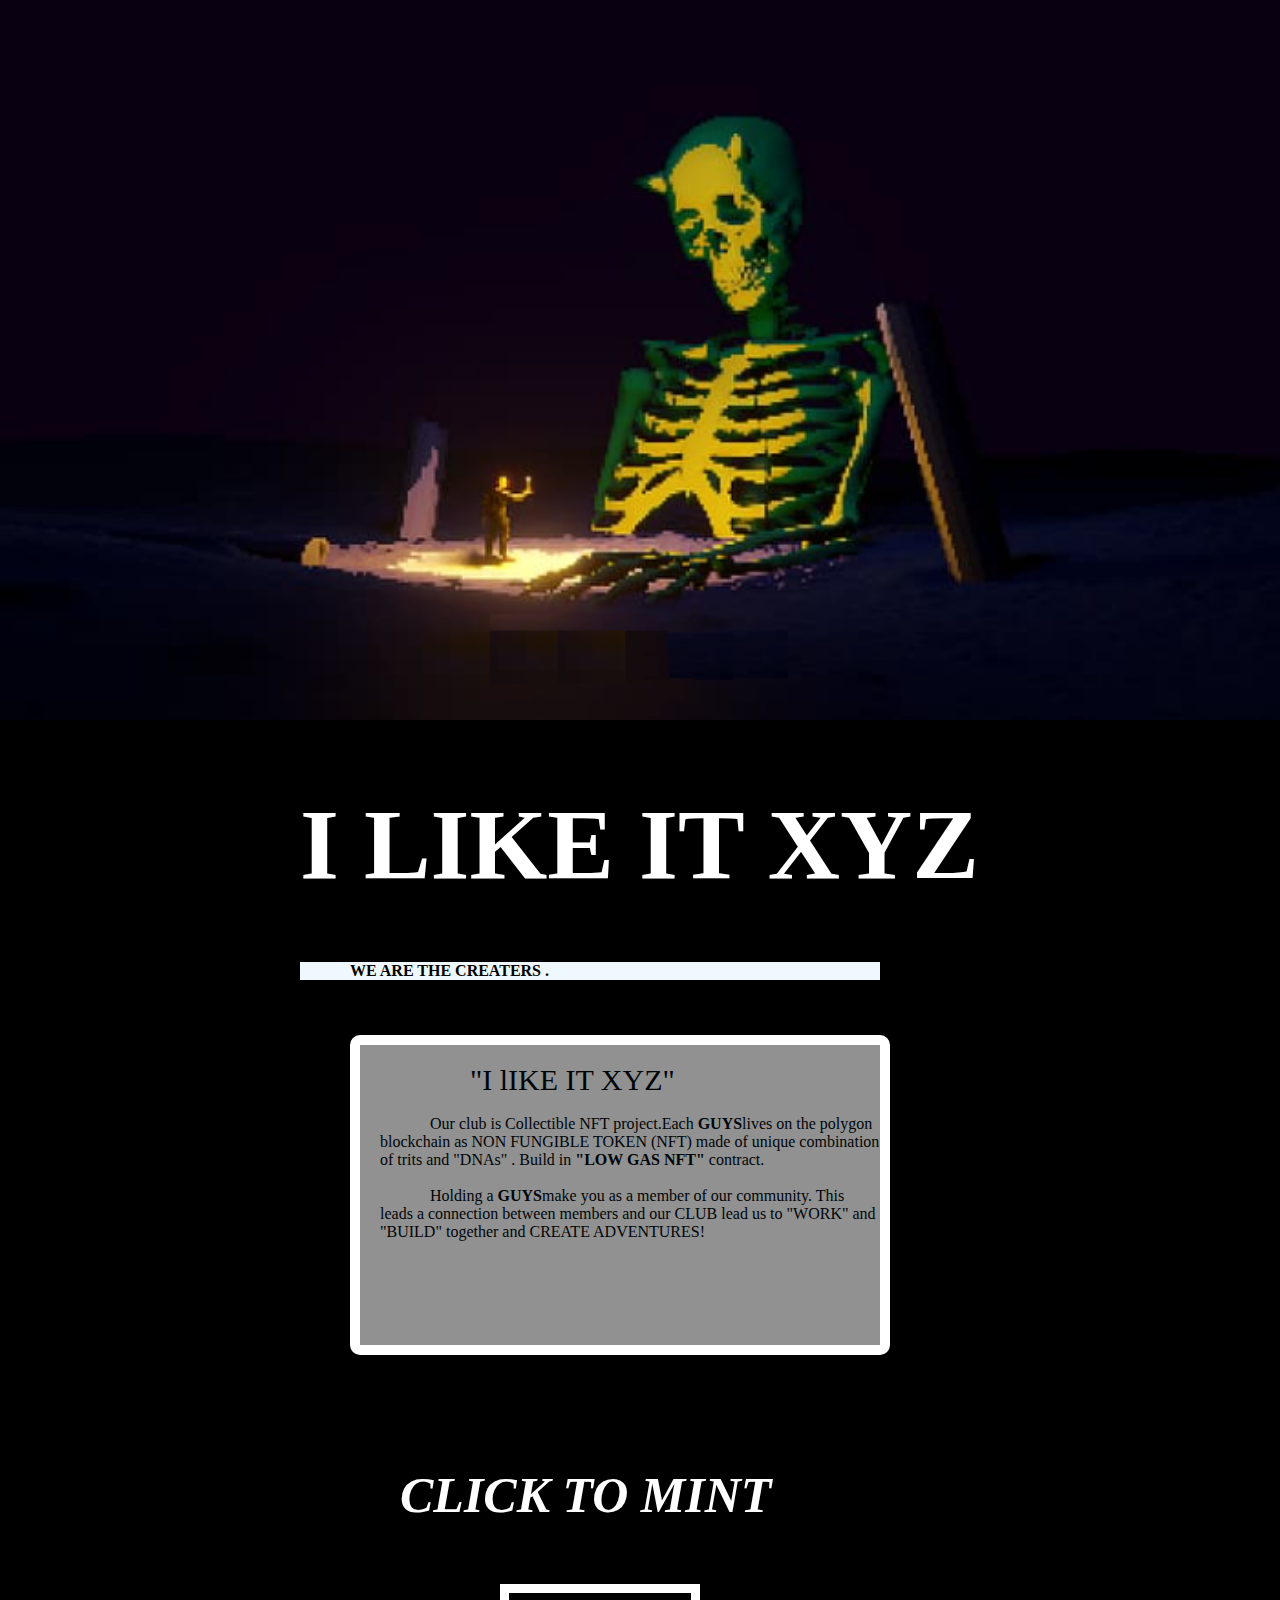
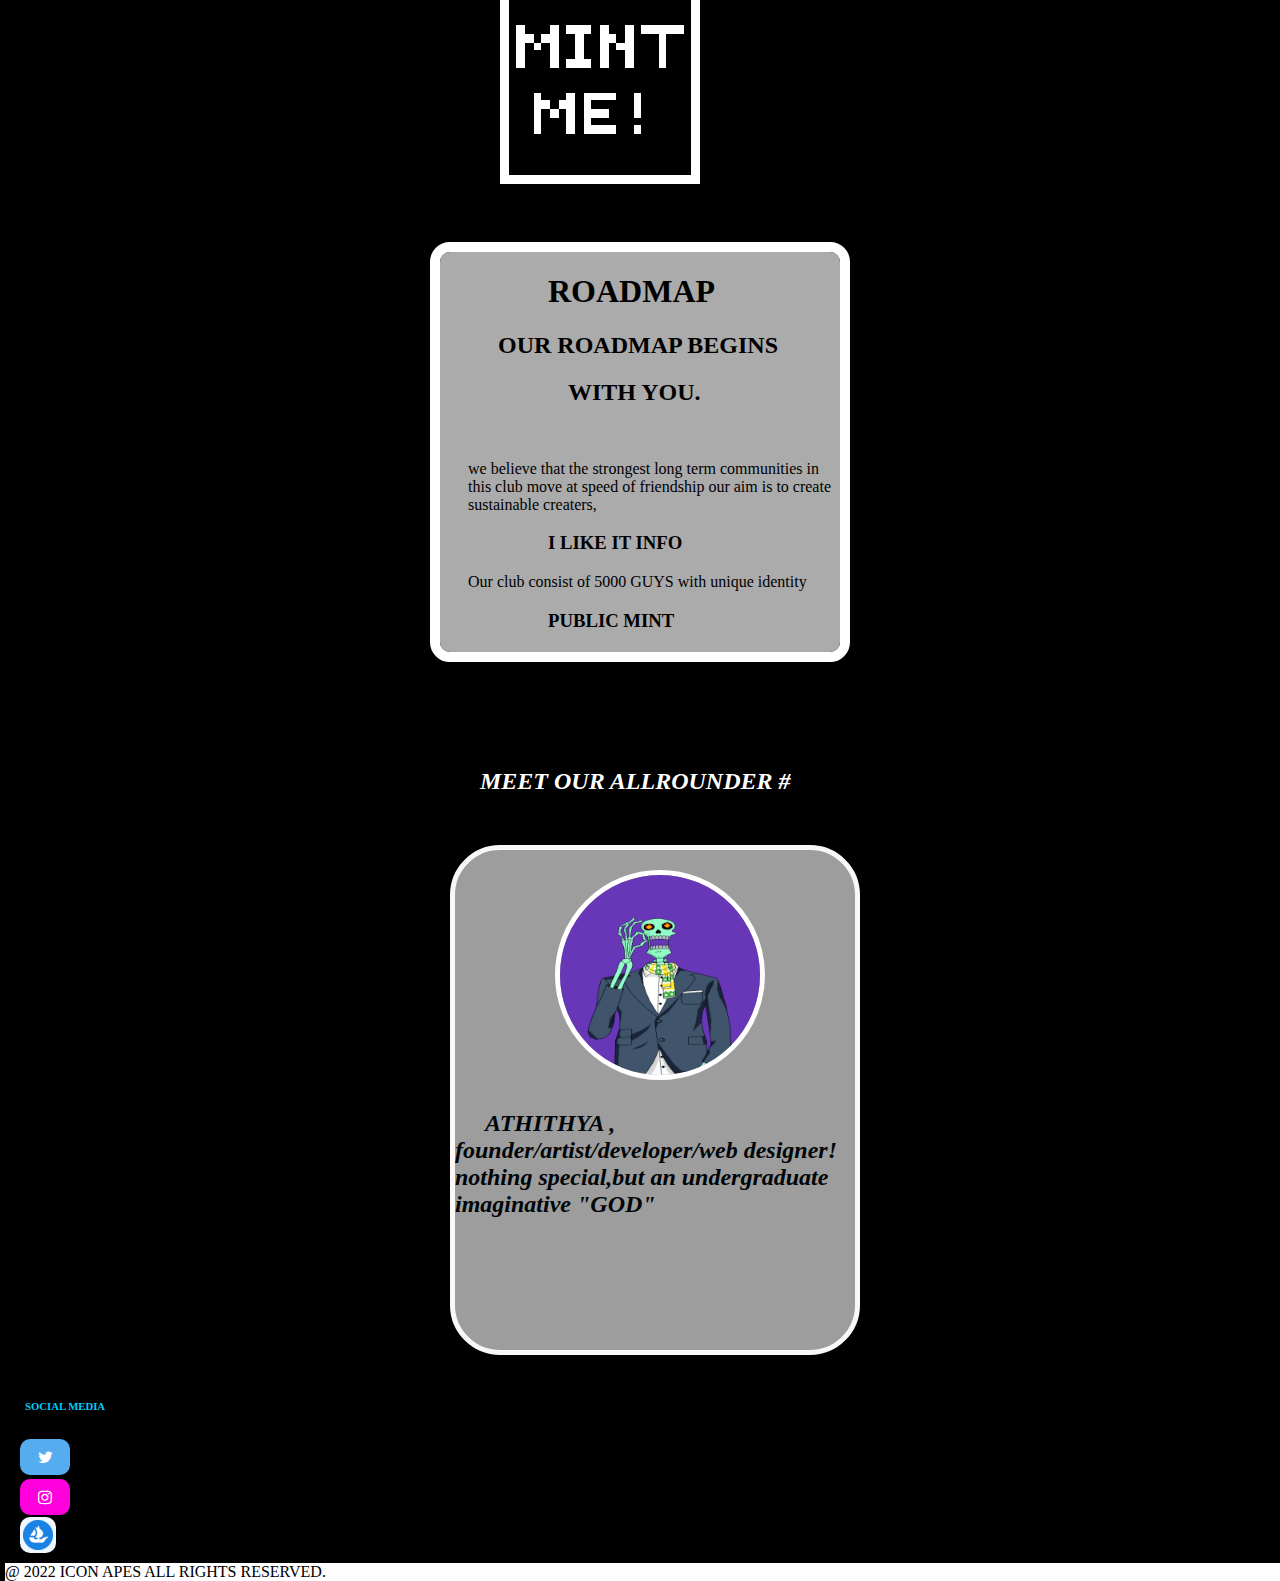
<file: index.html>
<!DOCTYPE html>
<html lang="en" >
  <head>
      <link rel="stylesheet" href="https://cdnjs.cloudflare.com/ajax/libs/font-awesome/4.7.0/css/font-awesome.min.css">
      <link rel="stylesheet" href="styles.css">
      <meta charset="utf-8" />
      <meta name="viewport" content="width=device-width, initial-scale=1" />
      <link rel="stylesheet" href="https://cdnjs.cloudflare.com/ajax/libs/font-awesome/4.7.0/css/font-awesome.min.css">
      <title>I LIKE IT XYZ</title>
      <link rel="Icon" href="./images/icon.png" />
      <style>
         html, 
         body {
            height: 100%;
         }
         body {
           margin: 0;
         }

         #canvas {
            width: 100%;
            height: 100%;
         }
     </style>
  </head>
  <body>
     <div class="background">
       <img src="/images/bg.png">
       <h1 > I LIKE IT XYZ</h1>
       <br/>
       <h4 style="background-color: aliceblue;">WE ARE THE CREATERS .</h4><br/>
         <p class="content1" style=" border:10px white solid;border-radius: 10px;
             height: 300px; width: 500px;margin-left: 350px; padding-left: 20px;background-color: rgb(145, 145, 145);"></br>
          <h style="font-family: cursive;font-size: 30px;margin-left: 90px;">"I lIKE IT XYZ"</h></br></br><p1 style="margin-left: 50px;">
            Our club is Collectible NFT project.Each <strong>GUYS</strong>lives on the polygon blockchain as NON 
            FUNGIBLE TOKEN (NFT) made of unique combination of trits and "DNAs" . 
            Build in <b>"LOW GAS NFT"</b> contract.</p1></br></br>
            <p2 style="margin-left: 50px ;">Holding a <b>GUYS</b>make you as a member of our community.
            This leads a connection between members and our CLUB
            lead us to "WORK" and "BUILD" together and CREATE ADVENTURES!</p2>
         </p>
       <br/>
       <br/>
       <br/>
       <h2 style="margin-left: 400px;margin-right: 430px;font-size: 50px;">CLICK TO MINT </h2></br>
         <a style="margin-left: 500px;" target="_blank" href="https://ilikeitmint.netlify.app/">
          <img src="images/mint button.gif"  width="200">
         </a></br>
         </br>
         </br>
         <div class="iframe_a">
            <iframe src="sub.html" width="400" height="400" style="margin-left: 430px;border-radius: 20px;box-shadow: black 10px;border: 10px solid white;"></iframe>
         </div>
       </br>
       </br>
       </br>
       </br>        
       <h2 style="margin-left:470px;margin-right: 300px;padding: 10px;">MEET OUR ALLROUNDER #</h2>
       <div class="inner content">
           <h2 style="width: 400px; height: 500px;border: 5px solid rgb(250, 247, 247);margin-left: 450px;border-radius: 50px;background-color: rgb(157, 157, 157);">
              <img src="/images/5.png" style="width: 200px; height: 200px;border: 5px solid rgb(255, 255, 255);border-radius: 400px;margin-left: 100px;margin-top: 20px;"><p><h style="padding-left: 30px;"><b>ATHITHYA ,</b></br><h7>founder/artist/developer/web designer!</h7></br>nothing special,but an undergraduate imaginative "GOD"</h></p>
           </h2>
       </div>

       <h6 style="font-family:cursive;margin-left: 25px;" >SOCIAL MEDIA</h6>
       <a target="_blank" href="https://www.twitter.com/ILIKEITXYZ" class="fa fa-twitter"></a>
       <a target="_blank" href="https://www.instagram.com/ilikeitxyz" class="fa fa-instagram"></a>
       <a href="https://opensea.io/collection/i-like-it-xyz" target="_blank">
          <img style="height: 50;width: 60; padding: 3px;background-color: aliceblue; border-radius: 10px;margin-left: 20px;margin-bottom: -12px;" src="images/Logomark-Blue (2).png" alt="opensea";/>
       </a>
      </br>
        <p1 style="margin-left: 5px;font-family: cursive; background-color: rgb(255, 254, 254);">
          @ 2022 ICON APES
          ALL RIGHTS RESERVED.
        </p1> 
     </div>
  </body>
</html>
</file>
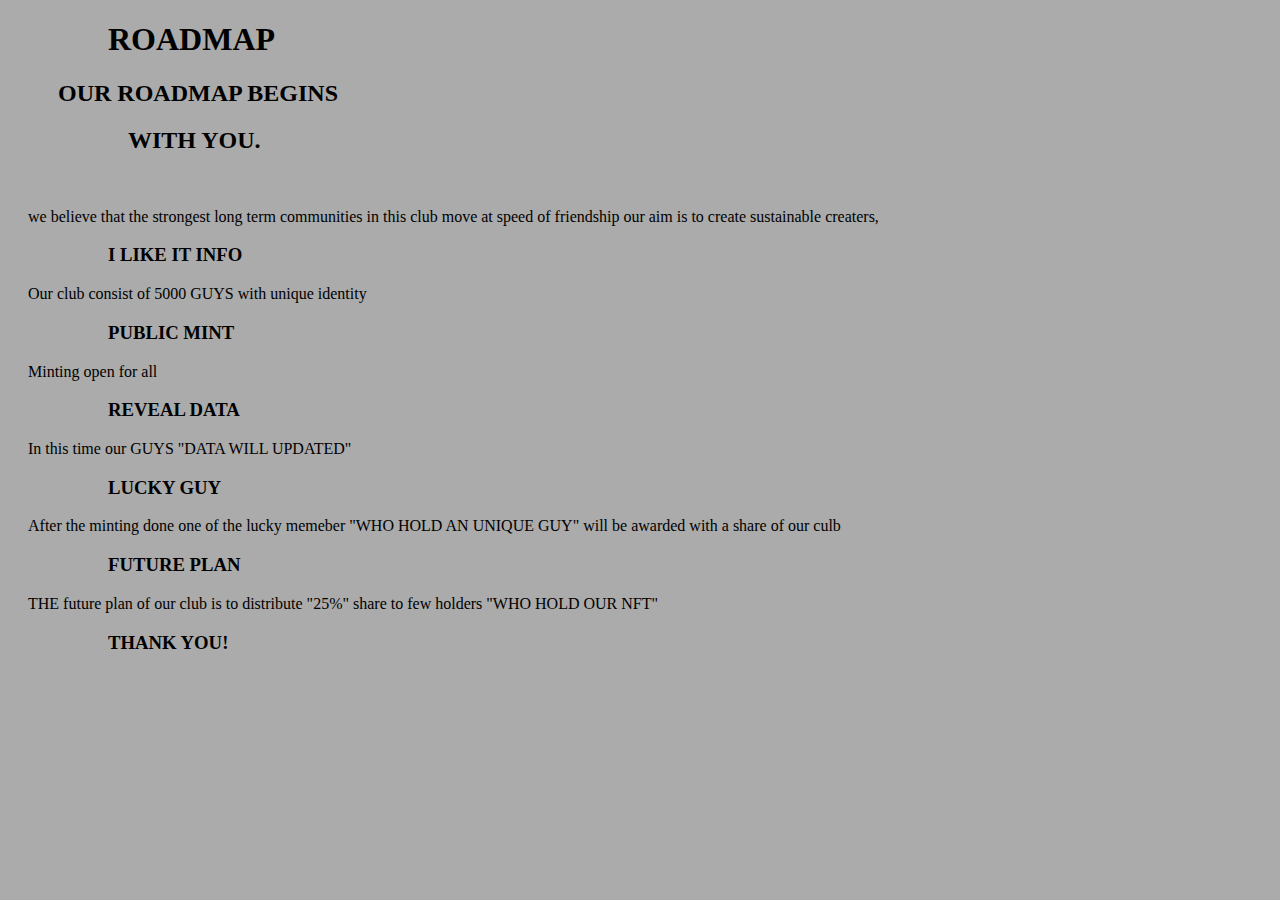
<file: sub.html>
<!DOCTYPE html>
<html lang="en">
  <head>
      <link rel="stylesheet" href="styles2.css">
      <meta name="viewport" content="width=device-width, initial-scale=1">
  </head>
  <body>
      <div class="body">
         <h1>ROADMAP</h1>
         <p>
             <h2>OUR ROADMAP BEGINS</h2><h2 style="margin-left: 100px;margin-right: 70px; padding-left: 20px;"> WITH YOU.
             </h2></br><P>
               we believe that the strongest long term communities in this club move at speed of friendship our aim 
               is to create sustainable creaters,</P> 
             <h3>I LIKE IT INFO</h3><p>Our club consist of 5000 GUYS with unique identity</p>
             <h3>PUBLIC MINT</h3><p>Minting open for all</p>
             <h3>REVEAL DATA</h3><p>In this time our GUYS "DATA WILL UPDATED"</p>
             <h3>LUCKY GUY</h3><p>After the minting done one of the lucky memeber "WHO HOLD AN UNIQUE GUY" will be awarded with a share of our culb</p>
             <h3>FUTURE PLAN</h3><p>THE future plan of our club is to distribute "25%" share to few holders "WHO HOLD OUR NFT"</p>
             <h3>THANK YOU!</h3>
         </p>
      </div>
  </body>
</html>
</file>
<file: styles.css>
.background {
    display: flex;
    flex-flow: column;
    background-position: center;
   background-color: rgb(0, 0, 0);
    background-repeat: no-repeat;
    background-attachment: fixed;
    
}
h4{
    margin-right: 400px;
    margin-left: 300px;
    padding-left: 50px;
    font-family:cursive ;
}
h1{
    margin-bottom: 10px;
    padding-bottom: 10px;
    margin-left:300px ;
    margin-right: 200px;
    color: rgb(255, 255, 255);
    font-family: cursive;
    font-size: 100px;
}
h2{
    color: rgb(255, 255, 255);
    font-family: cursive;
    font-style: italic;

}
h6{
    color: rgb(0, 203, 253);
}
p{
    color: rgb(0, 5, 8);
    font-family: cursive
}
.fa {
    padding: 10px;
    font-size: 30px;
    width: 30px;
    text-align: center;
    text-decoration: none ;
    margin: 2px 2px;
    border-radius: 10px;
    margin-left: 20px;
  }
  
  .fa-twitter {
    background: #55ACEE;
    color: white;
  }
  
  .fa-instagram {
    background: #ff00dd;
    color: white;
  }
  p:hover{
        background-color: rgb(252, 249, 249);
  }
  h2:hover{
      background-color: rgb(247, 252, 252);
  }
h4:hover{
    background-color: aqua;
}
  h:hover{
      background-color: rgb(251, 255, 255);
  }
  p1:hover{
      background-color: aqua;
  }p2:hover{
      background-color: aqua;
  }
</file>
<file: styles2.css>
body{
    background-color: rgb(171, 171, 171);
}
      


 h1{
    font-family: cursive;
    padding-left: 100px;

 }
 h2{
    margin-left: 40px;
    font-family: cursive;
    font-weight: 100px;
    padding-left: 10px;

 }
 h2:hover{
    background-color: aliceblue;
    
 }
 h3{
    margin-left: 100px;
    font-family: cursive;
    
 }p{
    margin-left: 20px;
    font-family: cursive;
}
</file>
